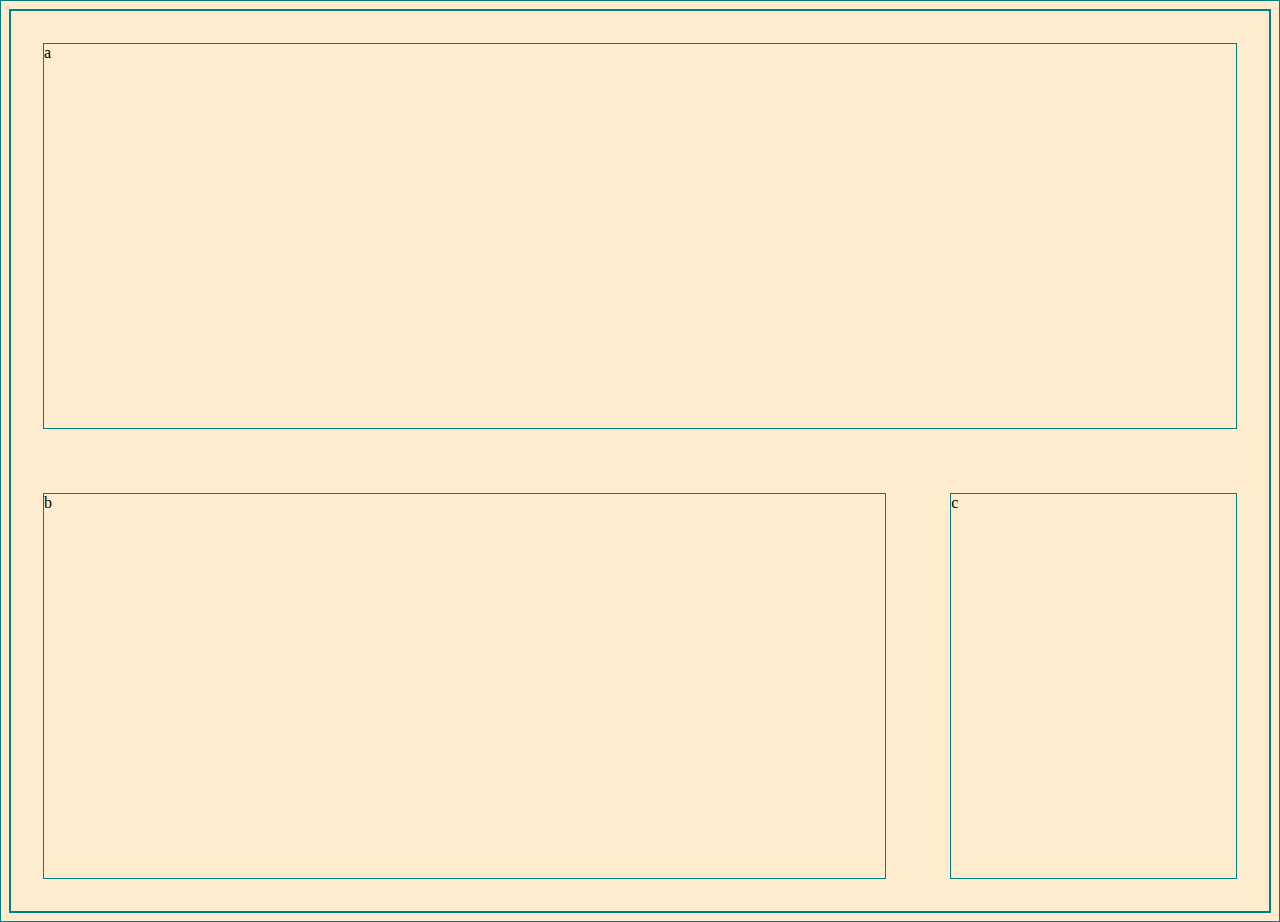
<file: medial-queries1/index.html>
<!DOCTYPE html>
<html lang="en" dir="ltr">
  <head>
    <meta charset="utf-8">
    <title>Media Queries 1</title>
    <link rel="stylesheet" href="main.css">
  </head>
  <body>
    <div class="container">
      <header class="a">a</header>
      <main class="b">b</main>
      <footer class="c">c</footer>
    </div>
  </body>
</html>
</file>
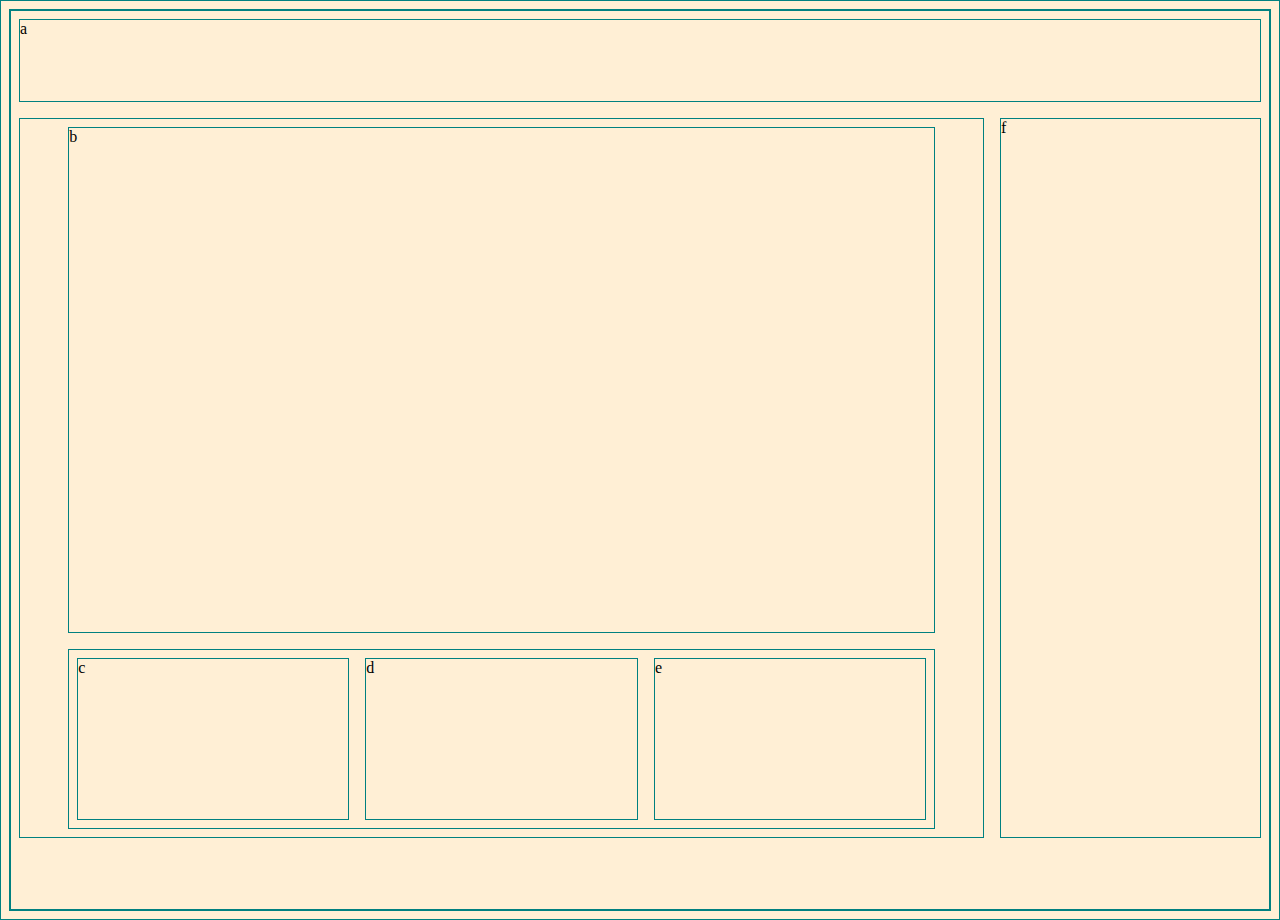
<file: medial-queries2/index.html>
<!DOCTYPE html>
<html lang="en" dir="ltr">
  <head>
    <meta charset="utf-8">
    <title>Media Queries 2</title>
    <link rel="stylesheet" href="main.css">
  </head>
  <body>
    <div class="container">
      <header>
        a
      </header>
      <div class="wrapper">
        <main>
          b
        </main>
        <aside>
      
    
      <div class="c">c</div>
      <div class="d">d</div>
      <div class="e">e</div>
        </aside>
    </div>
    <footer>f</footer>
    </div>
  </body>
</html>
</file>
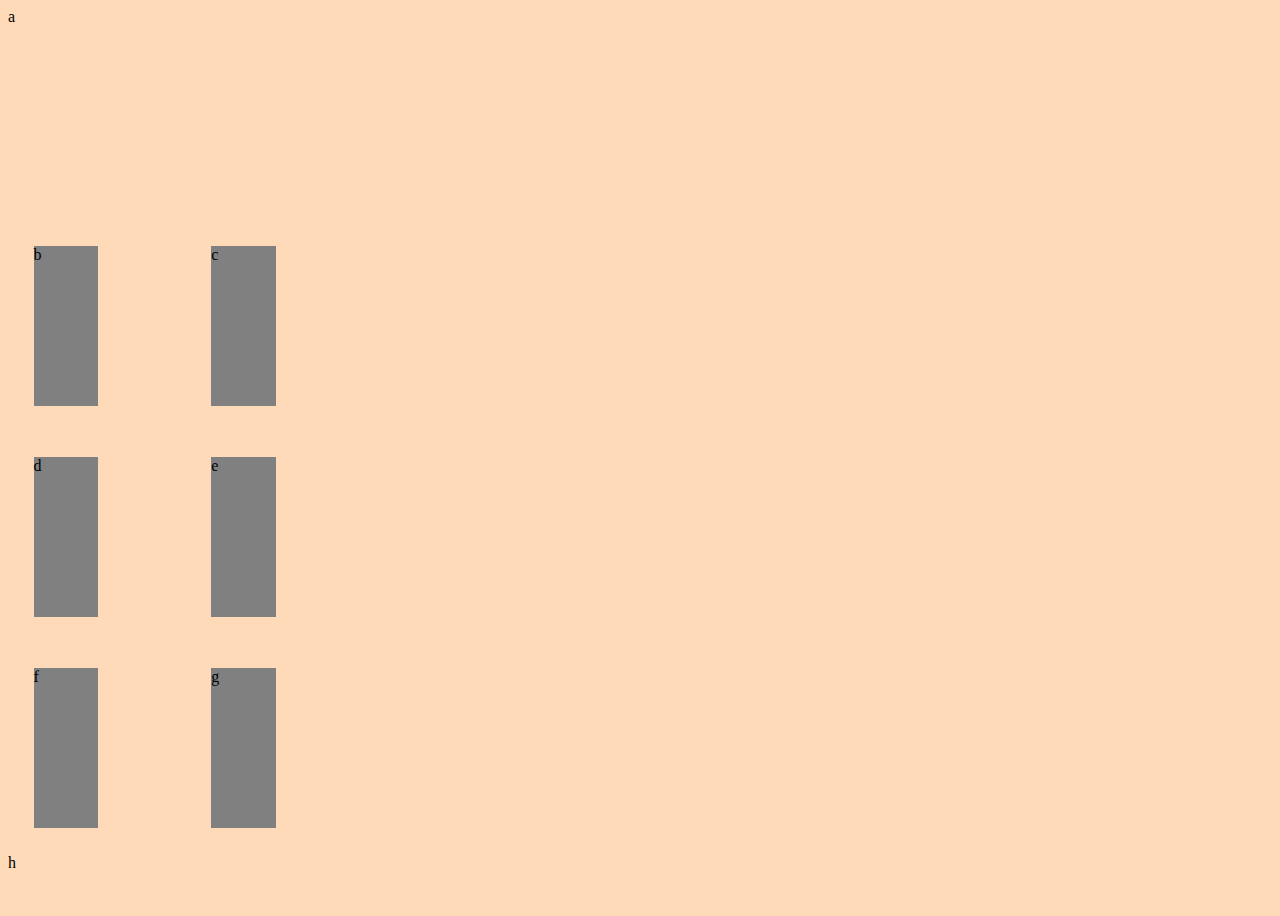
<file: medial-queries3/index.html>
<!DOCTYPE html>
<html lang="en" dir="ltr">
  <head>
    <meta charset="utf-8">
    <title>Media Queries 3</title>
    <link rel="stylesheet" href="main.css">
  </head>
  <body>
    <div class="container">
      <header>
        a
      </header>
      <div class="wrapper">
        <aside>
      <div>b</div>
      <div>c</div>
      <div>d</div>
      <div>e</div>
      <div>f</div>
      <div>g</div>
        </aside>
        <main>
          h
        </main>
    </div>
    </div>
  </body>
</html>
</file>
<file: medial-queries1/main.css>
body {
  background: blanchedalmond;
}
* {
  border: 1px solid teal;
}
.container{
  display: flex;
  min-height:  100vh;
  flex-direction: column;
  justify-content: space-between;
}

header, footer {
flex-grow: 1;
}

main {
  flex-grow: 3;
}
@media (min-width: 600px) {
  .container {
    flex-direction: row;
    flex-wrap: wrap;
  }
  header {
    width: 100%;
  }
  main, footer, header {
    margin: 2em;
  }
}
</file>
<file: medial-queries2/main.css>
body {
  background: papayawhip;
}

*{
  border: 1px solid teal;
  box-sizing: border-box;
}
.container{
  display: flex;
  min-height: 100vh;
  flex-direction:column;
  justify-content: space-between;
}

.wrapper{
  display: flex;
  flex-wrap: wrap;
  flex-direction: column;
  flex-grow: 3;
  justify-content: space-between;
  align-items: center;
  min-height: 70vh;
}

header, footer, aside, .wrapper {
flex-grow: 1;
margin: .5em;
max-height: 10vh;
}

aside{
  display: flex;
  justify-content: space-between;
  width:90%;
  min-height: 20vh;

}
aside>div{
  flex-grow: 10;
  margin: .5em;
}

main{
width: 90%;
flex-grow: 3;
margin: .5em;

}

@media (min-width:600px) {
  .container{
    flex-direction: row;
    flex-wrap: wrap;
  }
  header{
    width:100%;
    max-height:10vh;
  }
  .wrapper{
    justify-content: stretch;
    flex-basis: 70%;
    min-height: 80vh;
  }
  footer{
    margin:.5em;
    flex-grow: 3;
    min-height: 80vh;
  }
footer{
  margin:.5em;
  flex-grow: 3;
  min-height: 80vh;
}

}
</file>
<file: medial-queries3/main.css>
body {
  background: peachpuff;
}

* {
border:1 px solid teal;
box-sizing: border-box;
}

.container{
  display: flex;
  min-height: 100vh;
  justify-content: stretch;
  flex-wrap: wrap;
}

header{
  width: 100%;
  height: 10em;
  margin-bottom: 1em;
}

.weapper{
 width: 100%;
 min-height: 85vh;
 display: flex;
flex-direction:column;
}

aside {
width: 100%;
display: flex;
flex-wrap:wrap;
justify-content: space-between;
flex-grow: 1;

}

aside> div{
  width: 22%;
  background: gray;
  margin:2vw;
}
 main {
flex-grow: 4;

 }

@media(min-width: 600px) {
.wrapper {
  flex-direction: row;
}
aside {
  width: 80%;
  flex: 4;
  align-items: center;
  margin-right: 1em;
}
aside> div {
  height: 10em;
}
main {
  flex: 2;
  
}
}
</file>
